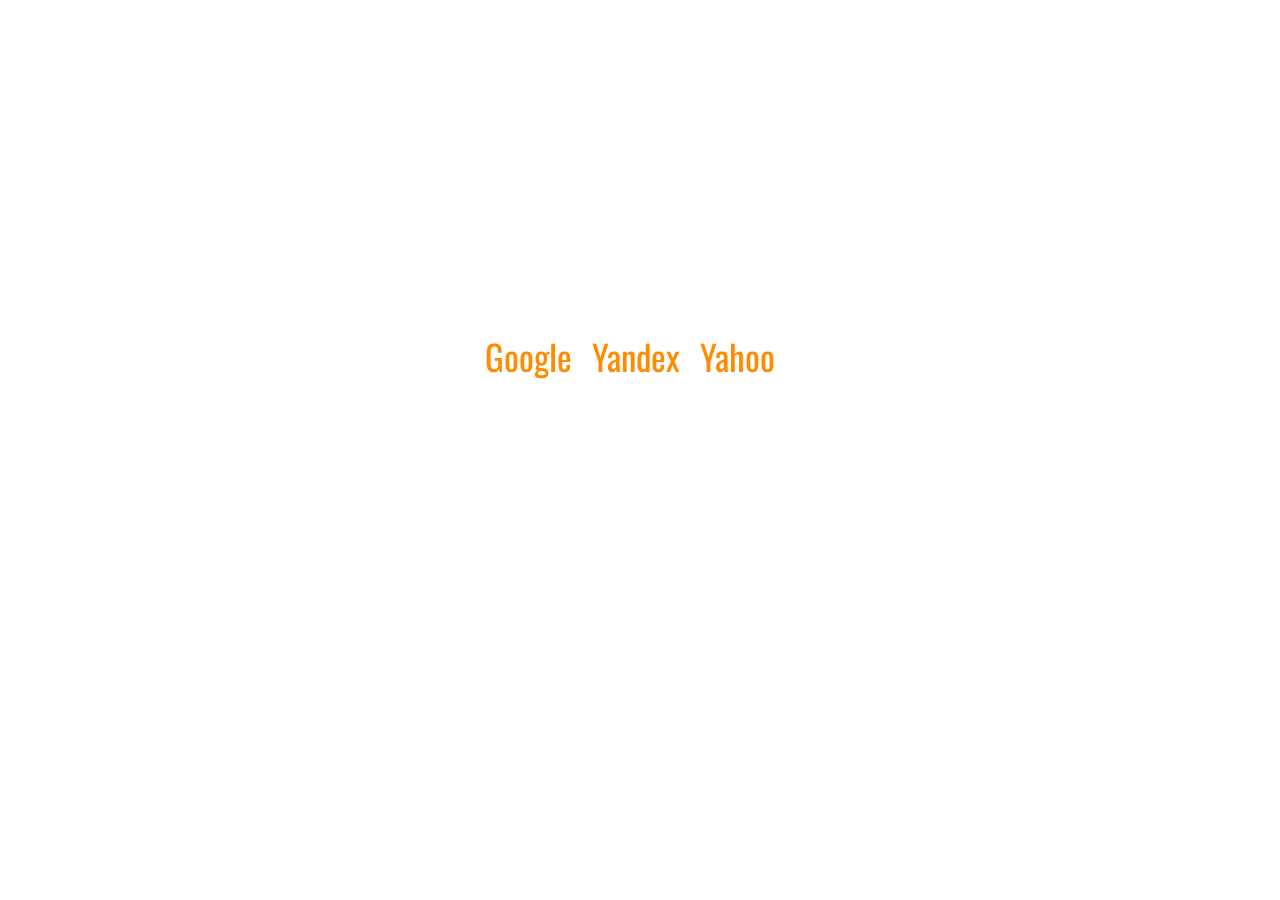
<file: index.html>
<!DOCTYPE html>
<html lang="en">
<head>
    <title>Пошукові системи</title>
    <link rel="stylesheet" href="css/style.css">

    <link rel="preconnect" href="https://fonts.googleapis.com">
    <link rel="preconnect" href="https://fonts.gstatic.com" crossorigin>
    <link href="https://fonts.googleapis.com/css2?family=Oswald&display=swap" rel="stylesheet">

    
</head>
<body>

    <div class="main_content">
        
        <div class="search">
            <a href="google.html">Google</a>
        </div>

        <div class="search">
            <a href="yandex.html">Yandex</a>
        </div>
        
        <div class="search">
            <a href="yahoo.html">Yahoo</a>
        </div>

    </div>
   
</body>
</html>
</file>
<file: css/style.css>
/* font-family: 'Lora', serif;
font-family: 'Oswald', sans-serif; */

body {
  background: url(https://images.alphacoders.com/736/thumb-1920-736461.png) center no-repeat fixed;
  background-size: cover;
}

header {
  font-family: "Oswald", sans-serif;
  text-align: center;
  background-color: #758ea7;
  margin: -26px -6px 0px -6px;
  outline-style: solid;
  outline-width: 3px;
  outline-color: black;
}

header a {
  text-decoration: none;
  color: #000;
}

.main_content {
  display: flex;
  justify-content: center;
  margin-top: 330px;
  font-size: 35px;
  font-family: "Oswald", sans-serif;
}

/* Отступ слов друг от друга */
.search {
  margin-right: 20px;
}

/* Полоска + время отдаления */
.search a {
  text-decoration: none;
  transition: 0.5s;
  color: darkorange;
}

/* Отдаление */
.search:hover a {
  font-size: 40px;
}

/* Информация про поисковики */

.second_body {
  background: url(https://on-desktop.com/wps/Anime_Anime_character_with_a_pirate_tattoo_on_her_back_108194_.jpg) center no-repeat fixed;
  background-size: cover;
}

/* Главный бокс */
.second_main_content {
  display: flex;
  font-size: 20px;
  margin: 30px 23px 0 30px;
  font-family: "Lora", serif;
}

/* Текст про поисковики */
.second_text {
  background-color: #fff;
  padding: 10px 7px 20px 10px;
  margin-right: 30px;
  border-radius: 8px;
  box-shadow: 0 0 30px 6px darkslategray;
  opacity: 85%;
}

/* Картинки к поисковикам */
.pictures {
  background: white;
  border-radius: 8px;
  width: 300px;
  height: 100px;
  box-shadow: 0 0 30px 6px darkslategray;
  margin-bottom: px;
  opacity: 85%;
  padding: 10px 10px 10px 10px; 
}

/* Ссылка на поисковик */

.links {
  display: flex;
  justify-content: center;
}

.link {
  color: black;
  background: white;
  text-decoration: none;
  border-radius: 8px;
  box-shadow: 0 0 30px 6px darkslategray;
  text-align: center;
  margin-top: 46px;
  padding-top: 25px;
  width: 300px;
  height: 50px;
  transition: 0.3s;
  text-decoration: none;
}

.link:hover {
  transform: scale(1.04);
}
</file>
